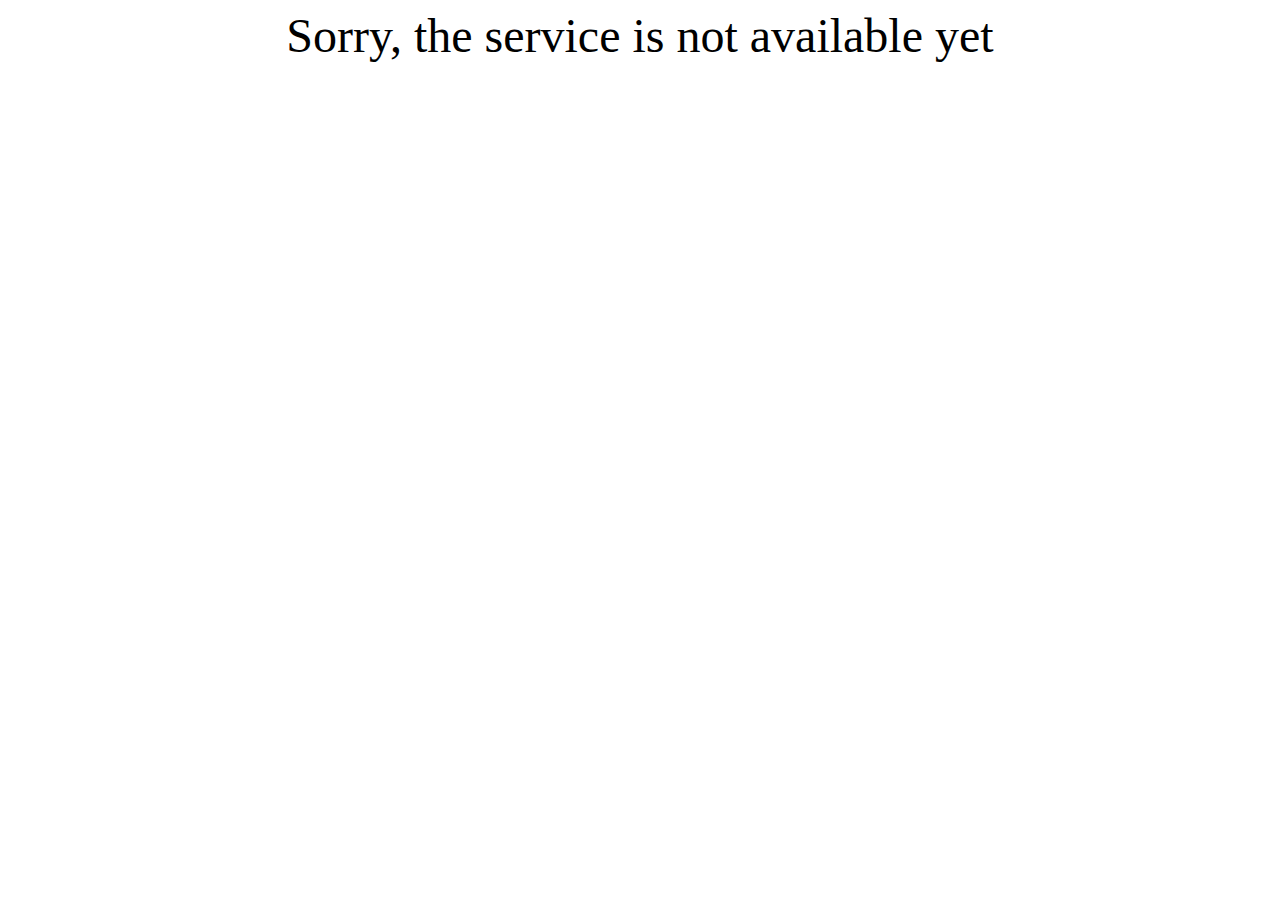
<file: ATM/server/src/main/resources/templates/todo.html>
<!DOCTYPE html>
<html lang="en">
<head>
    <meta charset="UTF-8">
    <title>Sorry, the service is not available yet</title>
</head>
<body>
    <div align="center" display="flex">
        <div class="balance" align="center" >
            <font size="40px">  <span>Sorry, the service is not available yet</span></font>
        </div>
    </div>
</body>
</html>
</file>
